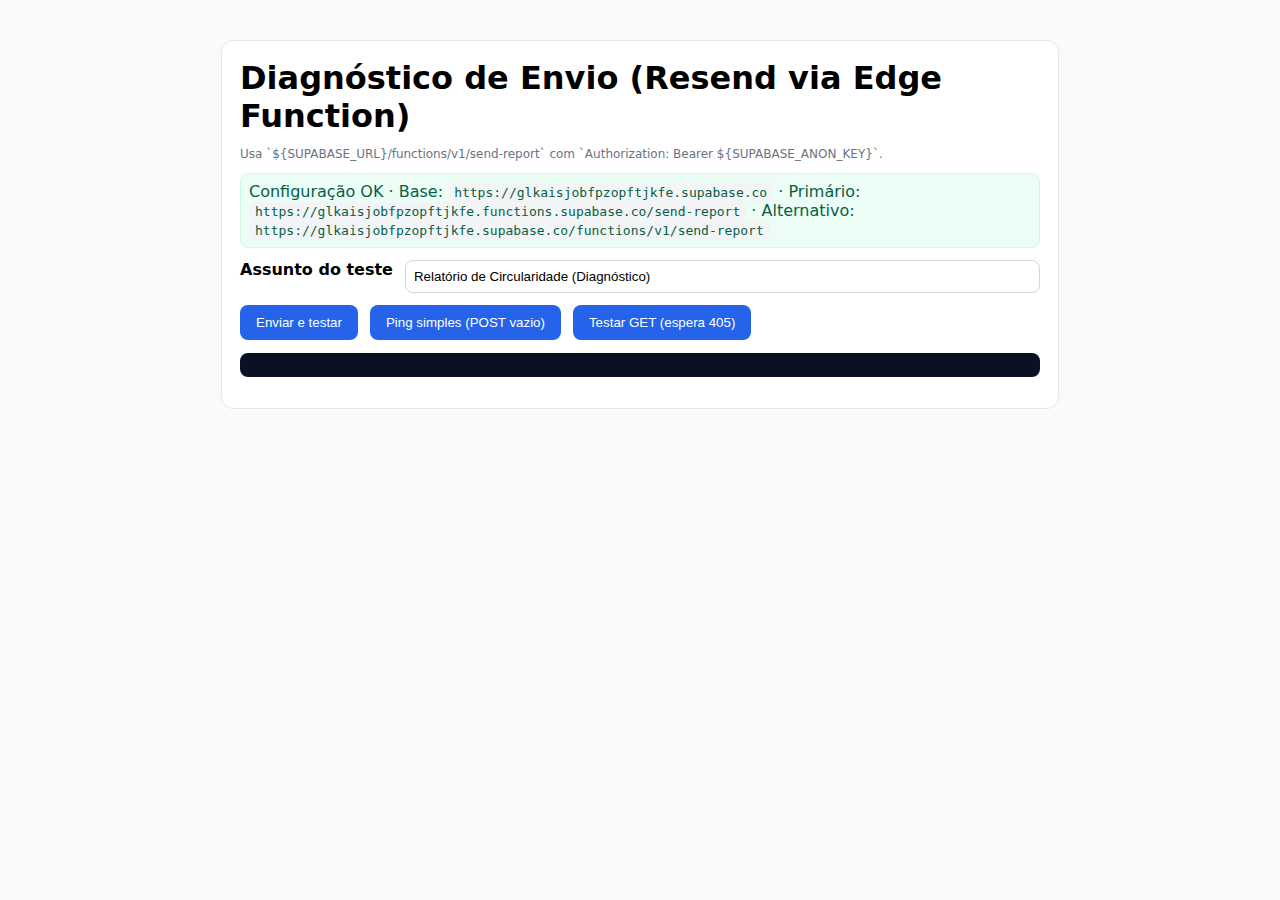
<file: diagnostico-resend.html>
<!DOCTYPE html>
<html lang="pt-BR">
<head>
  <meta charset="utf-8">
  <meta name="viewport" content="width=device-width, initial-scale=1">
  <title>Diagnóstico Resend</title>
  <link rel="stylesheet" href="style.css">
  <style>
    body{font-family:system-ui,-apple-system,Segoe UI,Roboto,Helvetica,Arial,sans-serif;background:#f8fafc;padding:2rem}
    .card{background:#fff;border:1px solid #e5e7eb;border-radius:12px;padding:18px;max-width:800px;margin:0 auto}
    .row{display:flex;gap:12px;margin:12px 0}
    .ok{color:#065f46;background:#ecfdf5;border:1px solid #d1fae5;border-radius:8px;padding:8px}
    .bad{color:#7f1d1d;background:#fef2f2;border:1px solid #fee2e2;border-radius:8px;padding:8px}
    button{padding:10px 16px;border-radius:8px;background:#2563eb;color:#fff;border:none;cursor:pointer}
    button:hover{background:#1d4ed8}
    code{background:#f3f4f6;padding:2px 6px;border-radius:6px}
    .small{font-size:12px;color:#6b7280}
    pre{background:#0b1022;color:#d1d5db;padding:12px;border-radius:8px;overflow:auto}
  </style>
</head>
<body>
  <div class="card">
    <h1 style="margin:0 0 8px 0">Diagnóstico de Envio (Resend via Edge Function)</h1>
    <p class="small">Usa `${SUPABASE_URL}/functions/v1/send-report` com `Authorization: Bearer ${SUPABASE_ANON_KEY}`.</p>

    <div id="configStatus" class="row"></div>

    <div class="row">
      <label for="assunto"><strong>Assunto do teste</strong></label>
      <input id="assunto" type="text" value="Relatório de Circularidade (Diagnóstico)" style="flex:1;padding:8px;border:1px solid #d1d5db;border-radius:8px">
    </div>

    <div class="row">
      <button id="btnEnviar">Enviar e testar</button>
      <button id="btnPing">Ping simples (POST vazio)</button>
      <button id="btnTestGet">Testar GET (espera 405)</button>
    </div>

    <div id="resultado" style="margin-top:12px"></div>
    <pre id="log"></pre>
  </div>

  <script src="config.js"></script>
  <script>
    (function(){
      const cfg = window.QUESTIONARIO_CONFIG || {};
      function getFunctionsUrl(cfg){
        const supaUrl = cfg.SUPABASE_URL || '';
        // Tenta extrair o project-ref do subdomínio e usar o domínio correto de Functions
        const m = supaUrl.match(/^https?:\/\/([a-z0-9-]+)\.supabase\.co/i);
        if (m && m[1]) {
          const ref = m[1];
          return `https://${ref}.functions.supabase.co/send-report`;
        }
        // Fallback para caminho antigo se não conseguir extrair
        return supaUrl.replace(/\/$/, '') + '/functions/v1/send-report';
      }
      const primaryUrl = getFunctionsUrl(cfg);
      const fallbackUrl = (cfg.SUPABASE_URL || '').replace(/\/$/, '') + '/functions/v1/send-report';
      const key = cfg.SUPABASE_ANON_KEY || '';
      const configStatus = document.getElementById('configStatus');
      const resultado = document.getElementById('resultado');
      const log = document.getElementById('log');
      const btnEnviar = document.getElementById('btnEnviar');
      const btnPing = document.getElementById('btnPing');
      const btnTestGet = document.getElementById('btnTestGet');

      function setStatus(ok, msg){
        configStatus.innerHTML = `<div class="${ok ? 'ok' : 'bad'}">${msg}</div>`;
      }

      function isAbsoluteHttps(u){
        return typeof u === 'string' && /^https:\/\//i.test(u);
      }

      if (!cfg.SUPABASE_URL || !cfg.SUPABASE_ANON_KEY) {
        setStatus(false, 'Configuração incompleta: verifique SUPABASE_URL e SUPABASE_ANON_KEY em config.js');
      } else {
        setStatus(true, `Configuração OK · Base: <code>${cfg.SUPABASE_URL}</code> · Primário: <code>${primaryUrl}</code> · Alternativo: <code>${fallbackUrl}</code>`);
      }

      async function doPost(url, payload){
        return fetch(url, {
          method: 'POST',
          headers: {
            'Content-Type': 'application/json',
            'Authorization': `Bearer ${key}`
          },
          body: JSON.stringify(payload)
        });
      }

      async function callFunction(payload){
        resultado.textContent = 'Enviando...';
        log.textContent = '';
        if (!isAbsoluteHttps(primaryUrl) || !isAbsoluteHttps(fallbackUrl)){
          resultado.textContent = 'URL inválida: esperado https://...';
          log.textContent = `Primário: ${primaryUrl}\nAlternativo: ${fallbackUrl}`;
          return;
        }
        try {
          let usingUrl = primaryUrl;
          let resp;
          try {
            resp = await doPost(primaryUrl, payload);
          } catch (e1) {
            // Tenta endpoint alternativo caso LOAD/NET falhe
            usingUrl = fallbackUrl;
            resp = await doPost(fallbackUrl, payload);
          }
          const text = await resp.text();
          let json;
          try { json = JSON.parse(text); } catch(e) {}
          resultado.textContent = resp.ok && (!json || !json.error)
            ? `OK via ${usingUrl}: e-mail enviado (ou aceito pelo Resend).`
            : `Falhou em ${usingUrl}: ${resp.status} ${json?.error || text}`;
          log.textContent = text || '(sem corpo)';
        } catch (err) {
          resultado.textContent = 'Erro de rede/execução ao chamar a função';
          log.textContent = String(err);
        }
      }

      btnTestGet.addEventListener('click', async () => {
        resultado.textContent = 'Testando GET no primário...';
        log.textContent = '';
        if (!isAbsoluteHttps(primaryUrl)){
          resultado.textContent = 'URL primária inválida: esperado https://...';
          log.textContent = `Primário: ${primaryUrl}`;
          return;
        }
        try {
          const resp = await fetch(primaryUrl, { method: 'GET' });
          const text = await resp.text();
          resultado.textContent = `GET ${primaryUrl} → status ${resp.status} (esperado 405)`;
          log.textContent = text || '(sem corpo)';
        } catch (err){
          resultado.textContent = 'Falha de rede ao fazer GET no domínio de Functions';
          log.textContent = String(err);
        }
      });

      btnEnviar.addEventListener('click', () => {
        const assunto = document.getElementById('assunto').value || 'Diagnóstico Resend';
        const html = '<h1>Teste de Diagnóstico</h1><p>Se você está lendo, o Resend e a Edge Function estão OK.</p>';
        callFunction({ to: 'ti@cosmobrasil.app', subject: assunto, html });
      });

      btnPing.addEventListener('click', () => {
        callFunction({});
      });
    })();
  </script>
</body>
</html>
</file>
<file: style.css>
/* Estilos adicionais para o Questionário de Circularidade */

/* Animações de transição */
.termos-container {
    animation: fadeIn 0.5s ease-in;
}

@keyframes fadeIn {
    from {
        opacity: 0;
        transform: translateY(20px);
    }
    to {
        opacity: 1;
        transform: translateY(0);
    }
}

/* Estilos para radio buttons customizados */
input[type="radio"] {
    width: 20px;
    height: 20px;
    border: 2px solid #d1d5db;
    cursor: pointer;
}

input[type="radio"]:checked {
    background-color: #2563eb;
    border-color: #2563eb;
}

/* Hover effect nos labels */
label:hover {
    background-color: #eff6ff;
}

/* Estilos para o checkbox de termos */
input[type="checkbox"] {
    width: 18px;
    height: 18px;
    cursor: pointer;
}

/* Scrollbar customizada */
::-webkit-scrollbar {
    width: 8px;
}

::-webkit-scrollbar-track {
    background: #f1f1f1;
}

::-webkit-scrollbar-thumb {
    background: #888;
    border-radius: 4px;
}

::-webkit-scrollbar-thumb:hover {
    background: #555;
}

/* Efeito de loading (para futuras melhorias) */
.loading-spinner {
    border: 3px solid #f3f3f3;
    border-top: 3px solid #2563eb;
    border-radius: 50%;
    width: 30px;
    height: 30px;
    animation: spin 1s linear infinite;
}

@keyframes spin {
    0% { transform: rotate(0deg); }
    100% { transform: rotate(360deg); }
}

/* Responsividade adicional */
@media (max-width: 640px) {
    .max-w-6xl,
    .max-w-4xl,
    .max-w-3xl {
        padding: 1rem;
    }
    
    h1, h2 {
        font-size: 1.5rem;
    }
}
</file>
